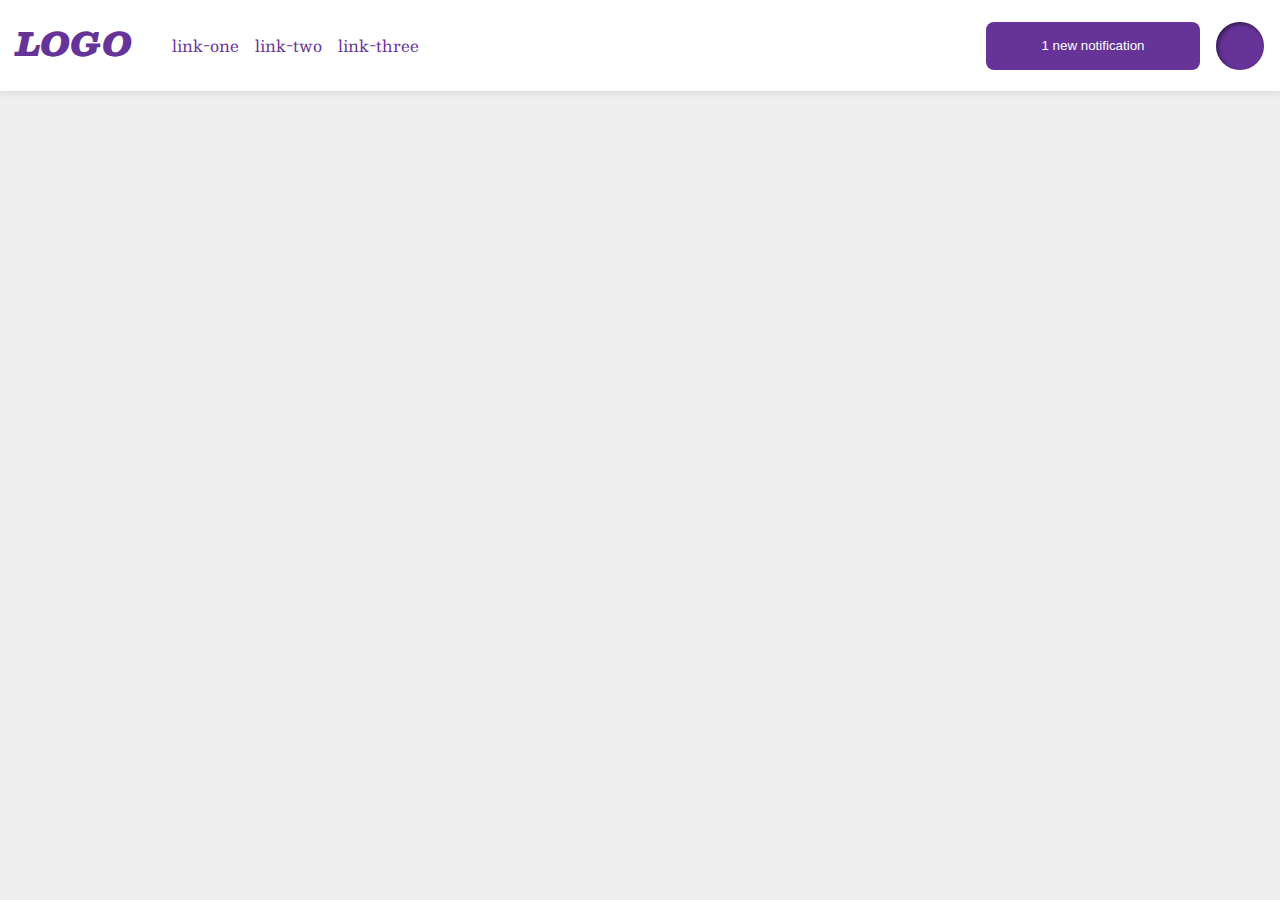
<file: foundations/flex/03-flex-header-2/index.html>
<!DOCTYPE html>
<html lang="en">
  <head>
    <meta charset="UTF-8">
    <meta http-equiv="X-UA-Compatible" content="IE=edge">
    <meta name="viewport" content="width=device-width, initial-scale=1.0">
    <title>Flex Header 2</title>
    <link rel="stylesheet" href="style.css">
  </head>
  <body>
    <div class="header">
      <div class='left-header'>
        <div class="logo">
          LOGO
        </div>
        <ul class="links">
          <li><a href="https://google.com">link-one</a></li>
          <li><a href="https://google.com">link-two</a></li>
          <li><a href="https://google.com">link-three</a></li>
        </ul>
      </div>
      <div class='stretchyguy'></div>
      <div class='right-header'>
        <button class="notifications">
          1 new notification
        </button>
        <div class="profile-image"></div>
      </div>
    </div>
  </body>
</html>
</file>
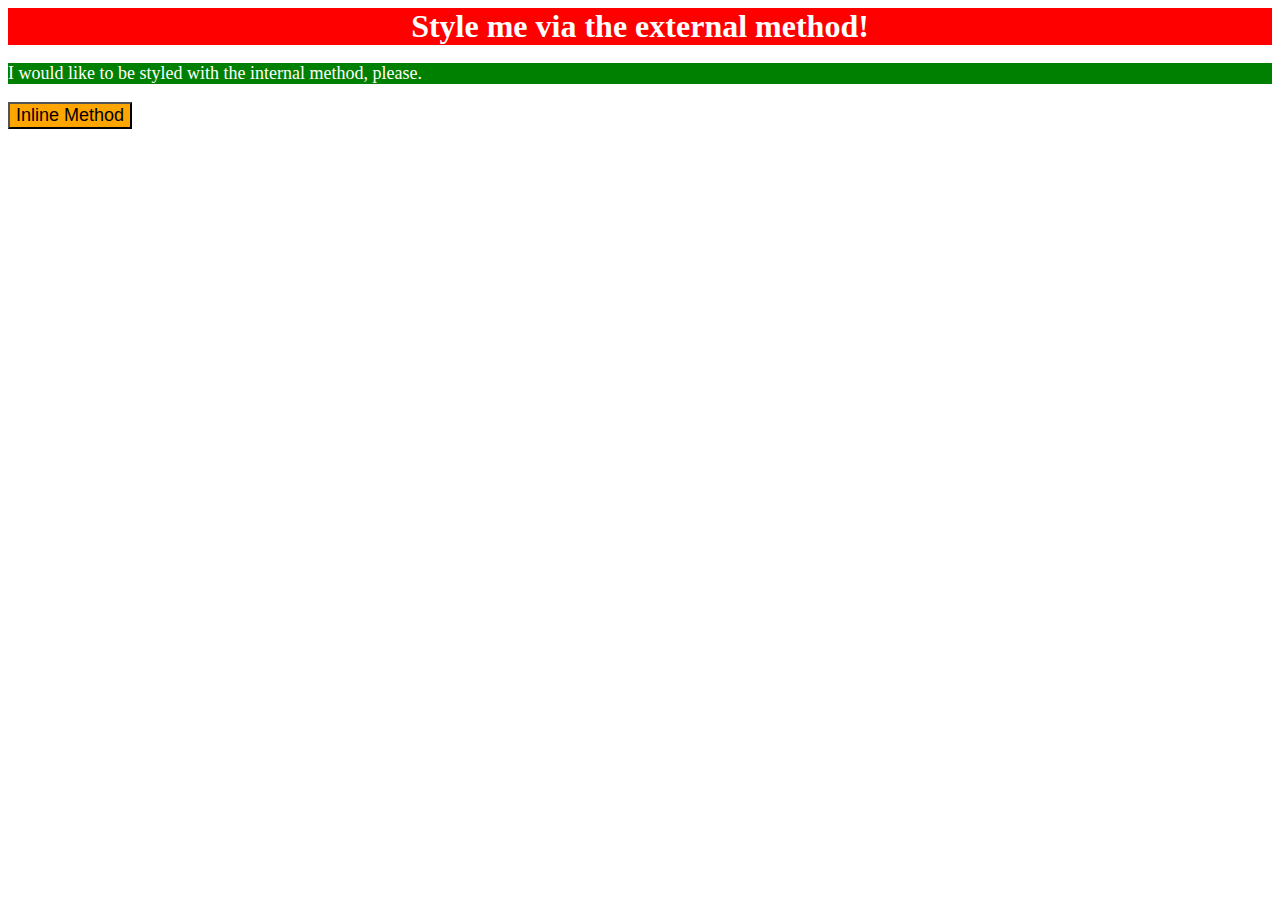
<file: foundations/intro-to-css/01-css-methods/index.html>
<!DOCTYPE html>
<html lang="en">
  <head>
    <meta charset="UTF-8">
    <meta http-equiv="X-UA-Compatible" content="IE=edge">
    <meta name="viewport" content="width=device-width, initial-scale=1.0">
    <link rel='stylesheet' href='styles.css'>
    <title>Methods for Adding CSS</title>
    <style>
      p {
        color: white;
        background-color: green;
        font-size: 18px;
      }
    </style>
  </head>
  <body>
    <div>Style me via the external method!</div>
    <p>I would like to be styled with the internal method, please.</p>
    <button style='background-color: orange; font-size: 18px;'>Inline Method</button>
  </body>
</html>
</file>
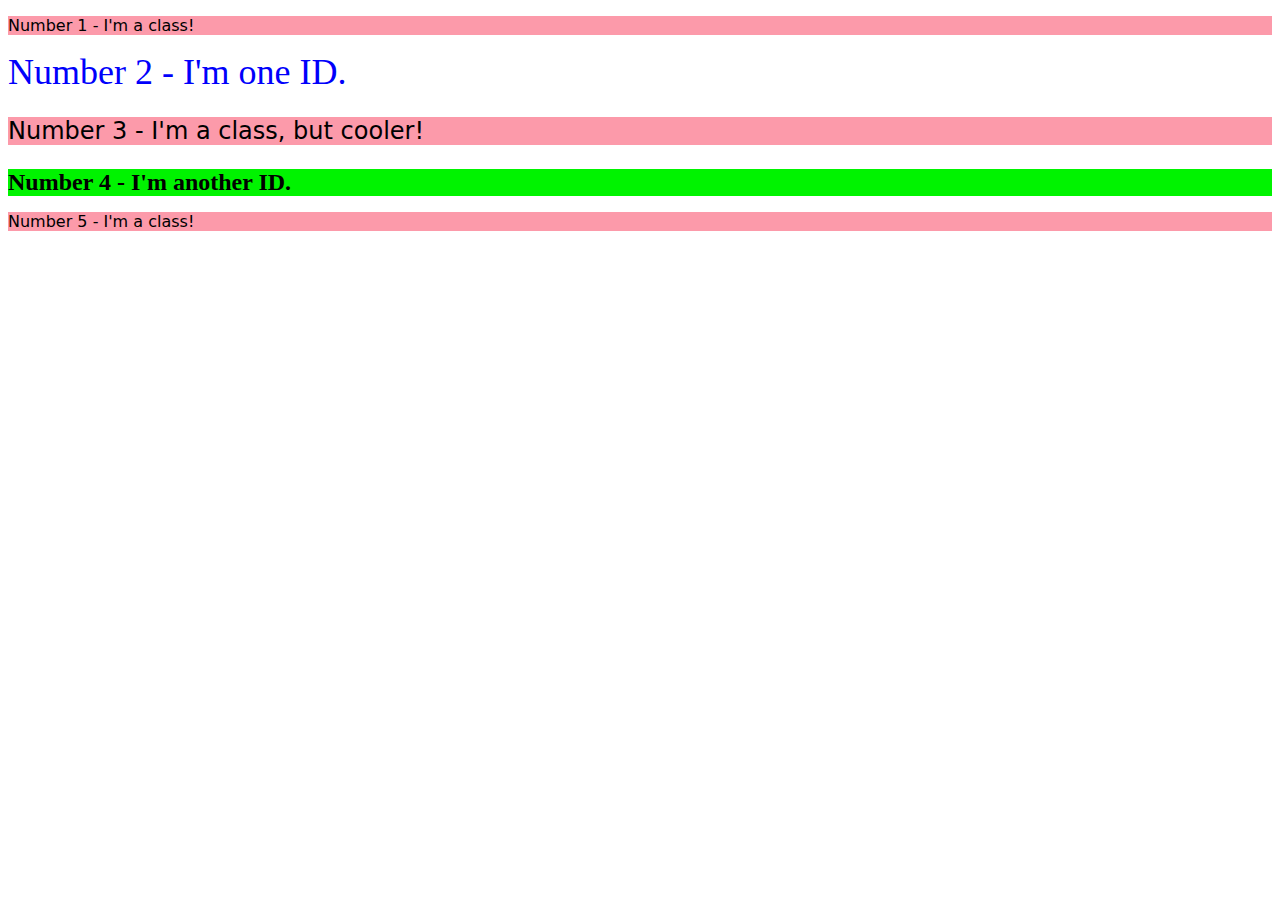
<file: foundations/intro-to-css/02-class-id-selectors/index.html>
<!DOCTYPE html>
<html lang="en">
  <head>
    <meta charset="UTF-8">
    <meta http-equiv="X-UA-Compatible" content="IE=edge">
    <meta name="viewport" content="width=device-width, initial-scale=1.0">
    <title>Class and ID Selectors</title>
    <link rel="stylesheet" href="style.css">
  </head>
  <body>
    <p class='odd'>Number 1 - I'm a class!</p>
    <div id='num2'>Number 2 - I'm one ID.</div>
    <p class='odd larger'>Number 3 - I'm a class, but cooler!</p>
    <div id='num3'>Number 4 - I'm another ID.</div>
    <p class='odd'>Number 5 - I'm a class!</p>
  </body>
</html>
</file>
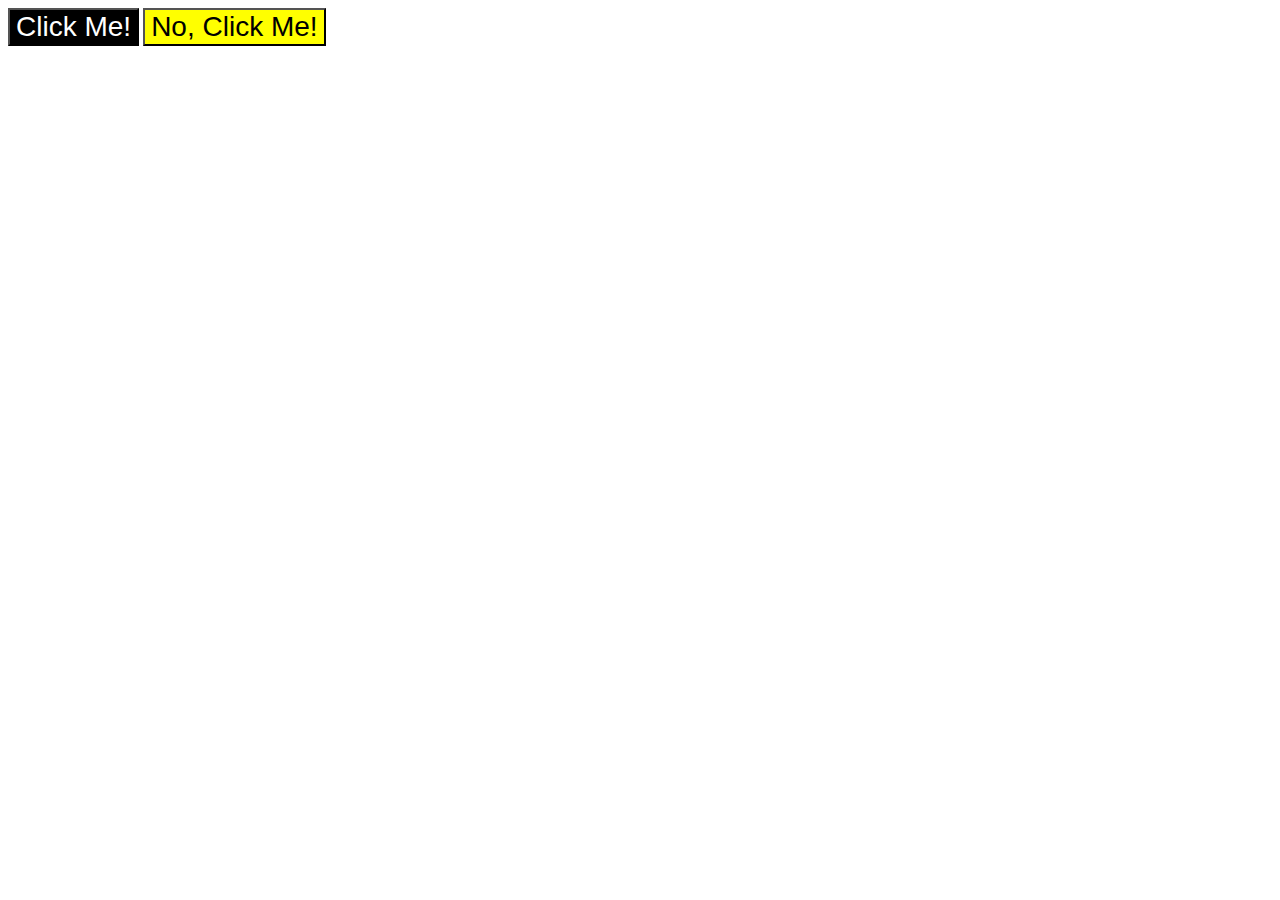
<file: foundations/intro-to-css/03-grouping-selectors/index.html>
<!DOCTYPE html>
<html lang="en">
  <head>
    <meta charset="UTF-8">
    <meta http-equiv="X-UA-Compatible" content="IE=edge">
    <meta name="viewport" content="width=device-width, initial-scale=1.0">
    <title>Grouping Selectors</title>
    <link rel="stylesheet" href="style.css">
  </head>
  <body>
    <button class='zebra'>Click Me!</button>
    <button class='bee'>No, Click Me!</button>
  </body>
</html>
</file>
<file: foundations/flex/03-flex-header-2/style.css>
/* this is some magical font-importing.  
you'll learn about it later. */
@import url('https://fonts.googleapis.com/css2?family=Besley:ital,wght@0,400;1,900&display=swap');

body {
  margin: 0;
  background: #eee;
  font-family: Besley, serif;
}

.header {
  background: white;
  border-bottom: 1px solid #ddd;
  box-shadow: 0 0 8px rgba(0,0,0,.1);
  display: flex;
  padding: 1rem;
  align-items: center;
  justify-content: stretch;
  flex-wrap: wrap;
}
.left-header {
display: flex;

}
.stretchyguy {
flex-grow: 9;
}
.right-header {
display: flex;
gap: 1rem;
flex-grow: 1;
}

.notifications {
flex-grow: 1;
}

.profile-image {
  background: rebeccapurple;
  box-shadow: inset 2px 2px 4px rgba(0,0,0,.5);
  border-radius: 50%;
  width: 48px;
  height: 48px;
  flex: 0 0 auto;
}

.logo {
  color: rebeccapurple;
  font-size: 32px;
  font-weight: 900;
  font-style: italic;
}

button {
  border: none;
  border-radius: 8px;
  background: rebeccapurple;
  color: white;
  padding: 8px 24px;
}

a {
  /* this removes the line under our links */
  text-decoration: none;
  color: rebeccapurple;
}

ul {
  list-style-type: none;
  display: flex;
  gap: 1rem;
}
</file>
<file: foundations/intro-to-css/01-css-methods/styles.css>
div {
    color: white;
    background-color: red;
    text-align: center;
    font-size: 32px;
    font-weight: bold;

}
</file>
<file: foundations/intro-to-css/02-class-id-selectors/style.css>
.odd {
    background-color: #fc9aaa;
    font-family: 'Verdana', 'DejaVu Sans', 'sans-serif';
}
#num2 {
    color: #0000fb;
    font-size: 36px;
}
.larger {
    font-size: 24px;
}

#num3 {
    background-color: #00f300;
    font-weight: bold;
    font-size: 24px;
}
</file>
<file: foundations/intro-to-css/03-grouping-selectors/style.css>
.zebra,
.bee {
    font-size: 28px;
    font-family: Helvetica, 'Times New Roman', sans-serif;
}

.zebra {
    background-color: black;
    color: white;
}

.bee {
    background-color: yellow
}
</file>
